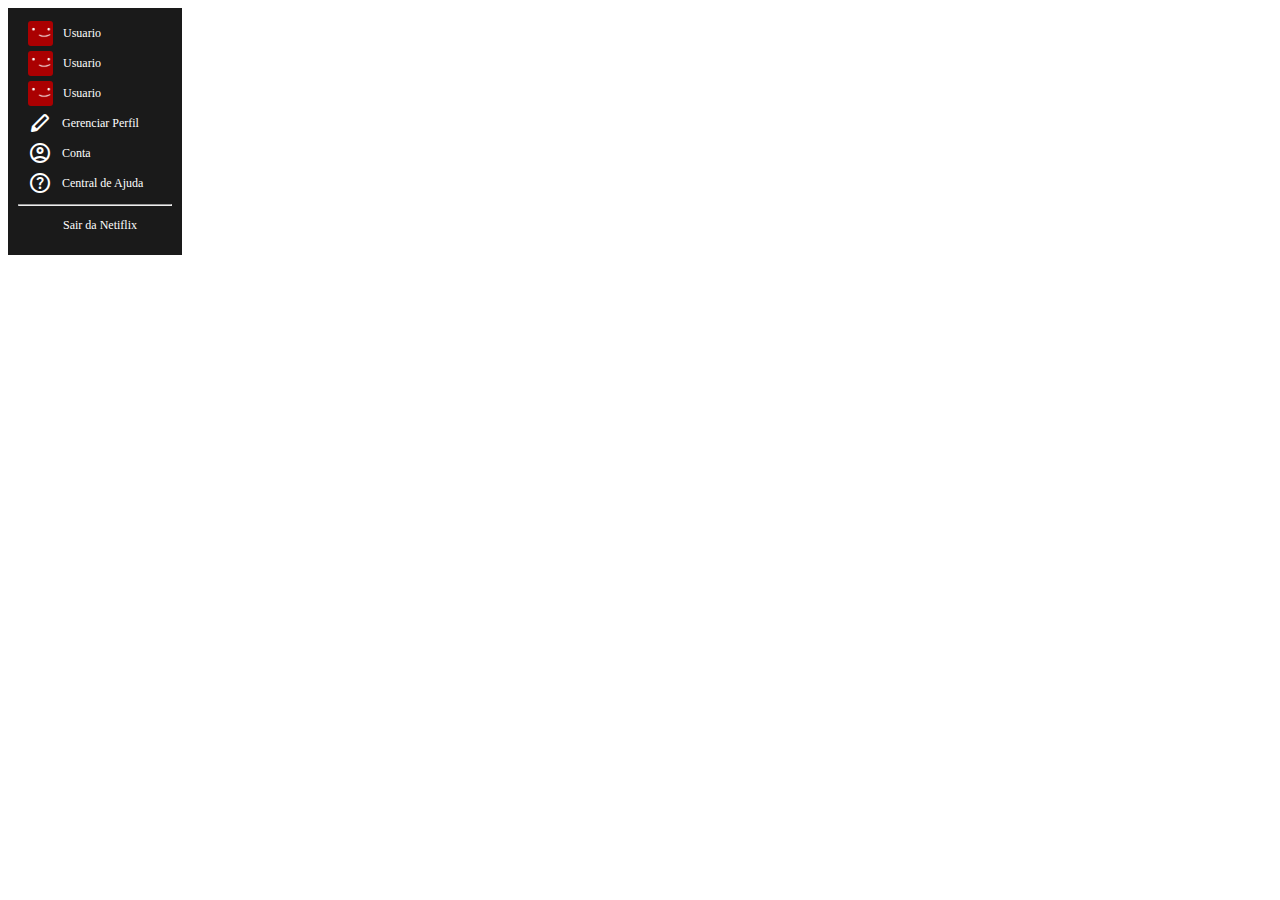
<file: teste.html>
<!DOCTYPE html>
<html lang="en">

<head>
    <meta charset="UTF-8">
    <meta name="viewport" content="width=device-width, initial-scale=1.0">
    <link rel="stylesheet" href="teste.css">
    <link rel="stylesheet"
        href="https://fonts.googleapis.com/css2?family=Material+Symbols+Outlined:opsz,wght,FILL,GRAD@20..48,100..700,0..1,-50..200" />
    <title>Document</title>
</head>

<body>

    <div class="perfils">
        <div class="list">
            <img class="outros" src="Img/perfil.png">
            <p class="text">Usuario</p>
        </div>

        <div class="list">
            <img class="outros" src="Img/perfil.png">
            <p class="text">Usuario</p>
        </div>

        <div class="list">
            <img class="outros" src="Img/perfil.png">
            <p class="text">Usuario</p>
        </div>

        <div class="list">
            <span class="material-symbols-outlined">
                stylus
                </span>
            <p class="text">Gerenciar Perfil</p>
        </div>

        <div class="list">
            <span class="material-symbols-outlined">
                account_circle
                </span>
            <p class="text">Conta</p>
        </div>

        <div class="list">
            <span class="material-symbols-outlined">
                help
                </span>
            <p class="text">Central de Ajuda</p>
        </div>
        <hr>
        <p class="exit">Sair da Netiflix</p>

    </div>

</body>

</html>
</file>
<file: teste.css>
.perfils{
    position: absolute;
    width: 12%;
    object-fit: contain;
    background-color: rgb(26, 26, 26);
    color: #fff;
    padding: 10px;
    font-size: 12px;
    z-index: 999;

}

.outros{
    width: 25px;
    border-radius: 3px;
    object-fit: contain;
    
}

.list{
    display: flex;
    margin-left: 10px;
    height: 30px;
    align-items: center;
}

.text{
    margin-left: 10px;
}

.text:hover{
    text-decoration: underline;
    cursor: pointer;
}

.exit:hover{
    text-decoration: underline;
    cursor: pointer;
}

.exit{
    margin-left: 45px;
}
</file>
